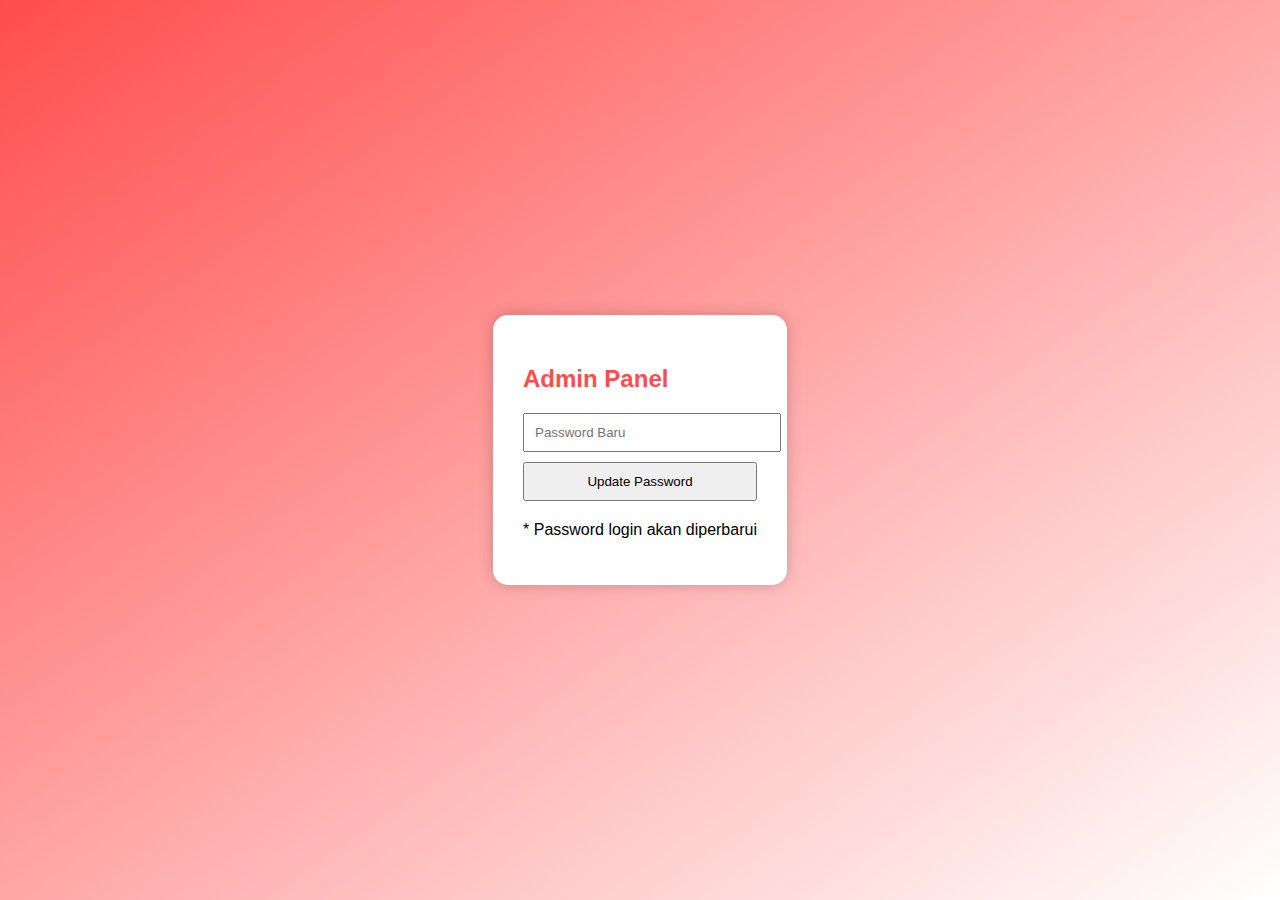
<file: admin.html>
<!DOCTYPE html>
<html lang="en">
<head>
  <meta charset="UTF-8" />
  <meta name="viewport" content="width=device-width, initial-scale=1.0" />
  <title>Admin - Ganti Password</title>
  <link rel="stylesheet" href="style.css" />
</head>
<body class="login-page">
  <div class="login-container">
    <h2>Admin Panel</h2>
    <form class="admin-form">
      <input type="password" placeholder="Password Baru" required />
      <button type="submit">Update Password</button>
    </form>
    <p style="margin-top: 20px;">* Password login akan diperbarui</p>
  </div>
  <script>
    document.querySelector(".admin-form").addEventListener("submit", function (e) {
      e.preventDefault();
      const newPassword = this[0].value;
      localStorage.setItem("wingoPassword", newPassword);
      alert("Password berhasil diperbarui!");
    });
  </script>
</body>
</html>
</file>
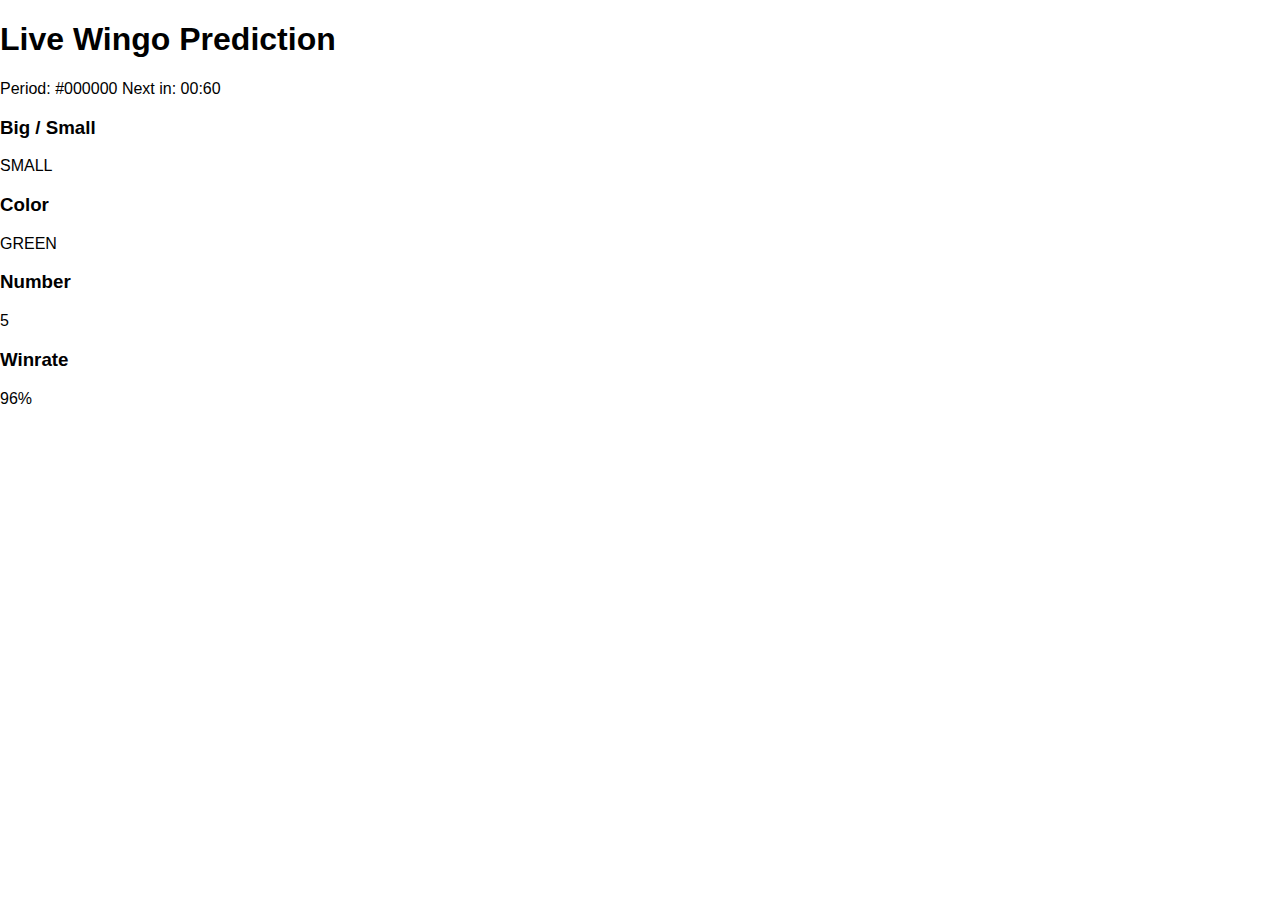
<file: dashboard.html>
<!DOCTYPE html>
<html lang="en">
<head>
  <meta charset="UTF-8" />
  <meta name="viewport" content="width=device-width, initial-scale=1.0" />
  <title>Dashboard - Wingo Prediction</title>
  <link rel="stylesheet" href="style.css" />
</head>
<body class="dashboard-page">
  <header>
    <h1>Live Wingo Prediction</h1>
    <div class="time-period">
      <span id="period">Period: #000000</span>
      <span id="countdown">Next in: 00:60</span>
    </div>
  </header>

  <main class="predictions">
    <div class="card">
      <h3>Big / Small</h3>
      <p class="prediction-text">BIG</p>
    </div>
    <div class="card">
      <h3>Color</h3>
      <p class="prediction-text">RED</p>
    </div>
    <div class="card">
      <h3>Number</h3>
      <p class="prediction-text">7</p>
    </div>
    <div class="card">
      <h3>Winrate</h3>
      <div class="winrate-bar"><div class="fill" style="width: 70%"></div></div>
      <p class="winrate-text">70%</p>
    </div>
  </main>
  <script src="script.js"></script>
</body>
</html>
</file>
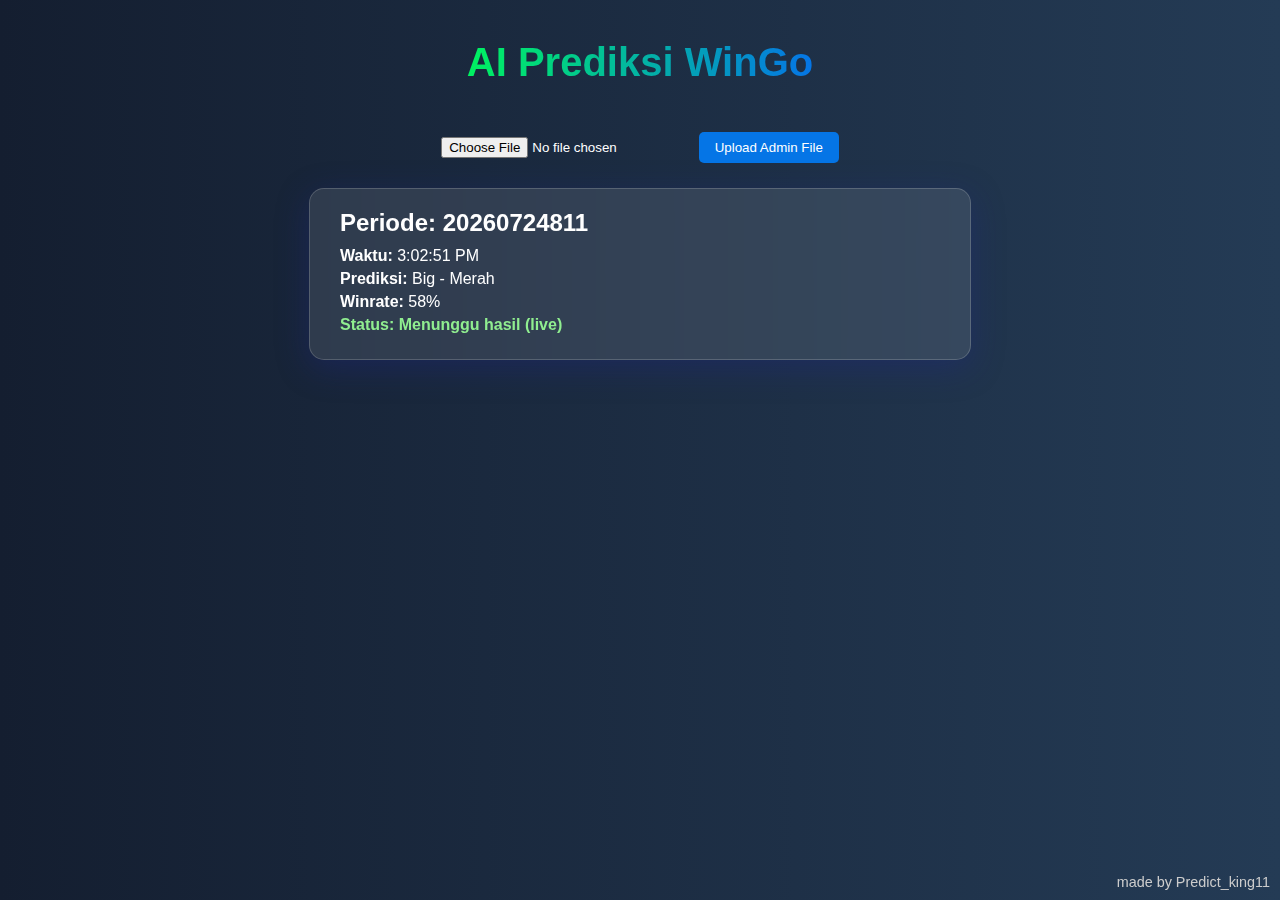
<file: dashbord.html>
<!DOCTYPE html>
<html lang="en">
<head>
    <meta charset="UTF-8">
    <title>AI Prediksi - Dashboard Elegan</title>
    <style>
        body {
            margin: 0;
            padding: 0;
            font-family: 'Segoe UI', Tahoma, Geneva, Verdana, sans-serif;
            background: linear-gradient(to right, #141e30, #243b55);
            color: #fff;
            display: flex;
            flex-direction: column;
            align-items: center;
            min-height: 100vh;
            overflow-x: hidden;
        }

        h1 {
            margin-top: 40px;
            font-size: 2.5rem;
            background: linear-gradient(to right, #00f260, #0575e6);
            -webkit-background-clip: text;
            -webkit-text-fill-color: transparent;
            animation: fadeIn 2s ease-out;
        }

        .prediction-card {
            background: rgba(255, 255, 255, 0.1);
            border-radius: 15px;
            padding: 20px 30px;
            margin: 20px;
            box-shadow: 0 8px 32px 0 rgba(31, 38, 135, 0.37);
            backdrop-filter: blur(8.5px);
            -webkit-backdrop-filter: blur(8.5px);
            border: 1px solid rgba(255, 255, 255, 0.18);
            width: 90%;
            max-width: 600px;
            animation: fadeIn 1.5s ease-out;
        }

        .prediction-card h2 {
            margin: 0 0 10px;
            font-size: 1.5rem;
        }

        .prediction-card p {
            margin: 5px 0;
            font-size: 1rem;
        }

        .status {
            margin-top: 10px;
            font-weight: bold;
            color: #90ee90;
        }

        .watermark {
            position: fixed;
            bottom: 10px;
            right: 10px;
            font-size: 0.9rem;
            color: #ccc;
        }

        .upload-box {
            margin-top: 20px;
            animation: fadeIn 2.5s ease-out;
        }

        input[type="file"] {
            margin-bottom: 10px;
        }

        button {
            padding: 8px 16px;
            background: #0575e6;
            color: #fff;
            border: none;
            border-radius: 5px;
            cursor: pointer;
        }

        @keyframes fadeIn {
            from { opacity: 0; transform: translateY(20px); }
            to { opacity: 1; transform: translateY(0); }
        }
    </style>
</head>
<body>
    <h1>AI Prediksi WinGo</h1>
    <div class="upload-box">
        <input type="file" id="adminFile" />
        <button onclick="uploadAdminFile()">Upload Admin File</button>
    </div>
    <div id="predictionContainer" class="prediction-card"></div>
    <div class="watermark">made by Predict_king11</div>

    <script>
        function getRandomInt(min, max) {
            return Math.floor(Math.random() * (max - min + 1)) + min;
        }

        function generatePrediction() {
            const bigSmall = Math.random() > 0.5 ? "Big" : "Small";
            const color = Math.random() > 0.5 ? "Merah" : "Hijau";
            const winrate = getRandomInt(50, 100);
            const now = new Date();
            const time = now.toLocaleTimeString();
            const period = now.getFullYear().toString() + 
                          (now.getMonth()+1).toString().padStart(2, '0') + 
                          now.getDate().toString().padStart(2, '0') + 
                          getRandomInt(100,999);

            return `
                <h2>Periode: ${period}</h2>
                <p><strong>Waktu:</strong> ${time}</p>
                <p><strong>Prediksi:</strong> ${bigSmall} - ${color}</p>
                <p><strong>Winrate:</strong> ${winrate}%</p>
                <p class="status">Status: Menunggu hasil (live)</p>
            `;
        }

        function displayPrediction() {
            const container = document.getElementById("predictionContainer");
            container.innerHTML = generatePrediction();
        }

        function uploadAdminFile() {
            const fileInput = document.getElementById('adminFile');
            const file = fileInput.files[0];
            if (!file) return alert("Sila pilih fail JSON!");

            const reader = new FileReader();
            reader.onload = function(event) {
                try {
                    const data = JSON.parse(event.target.result);
                    if (data.username && data.password) {
                        localStorage.setItem("username", data.username);
                        localStorage.setItem("password", data.password);
                        alert("Username/password telah dikemas kini!");
                    } else {
                        alert("Fail tidak sah. Gunakan format JSON yang betul.");
                    }
                } catch (e) {
                    alert("Fail bukan JSON yang sah!");
                }
            };
            reader.readAsText(file);
        }

        setInterval(displayPrediction, 60000); // refresh every 60 sec
        displayPrediction();
    </script>
</body>
</html>
</file>
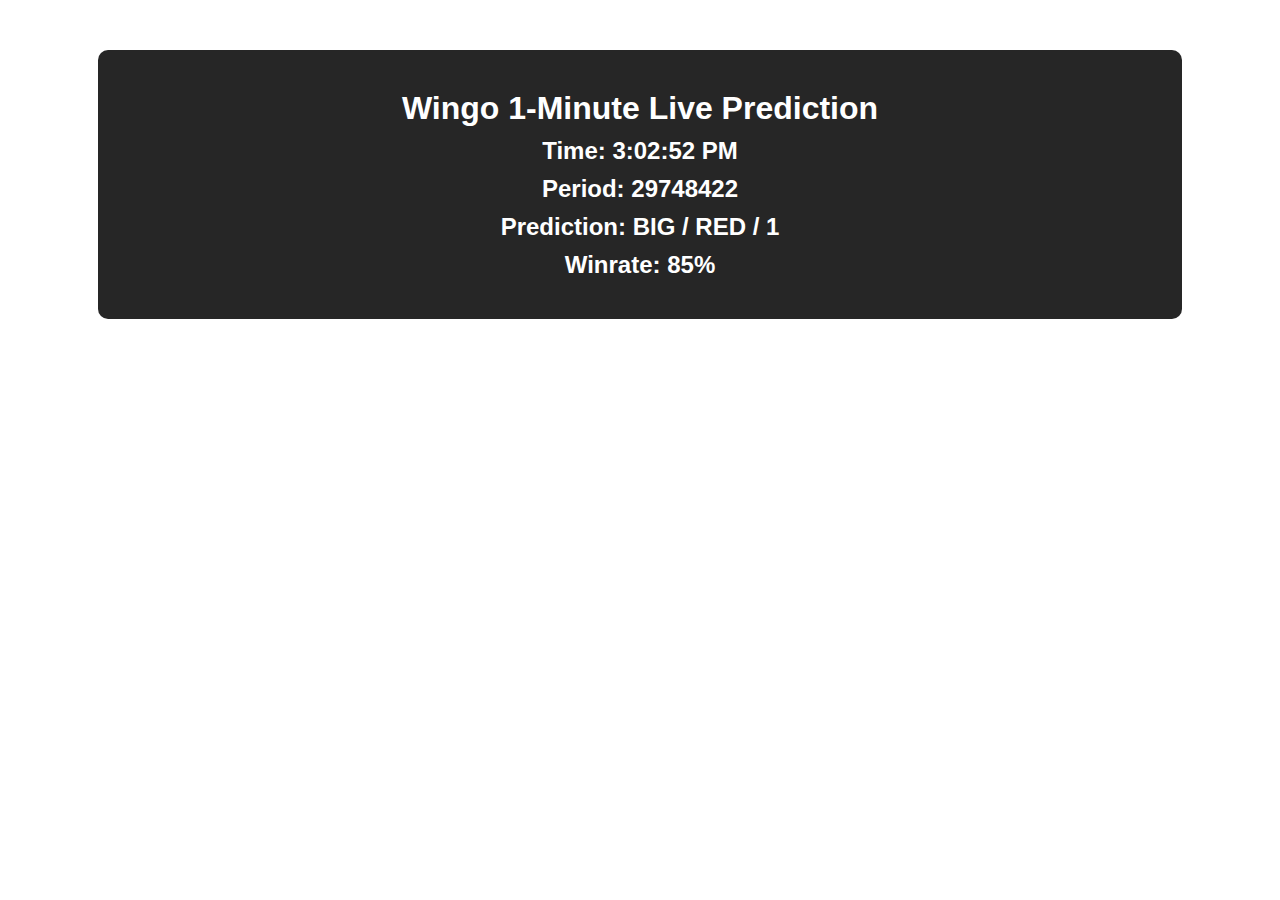
<file: home.html>
<!DOCTYPE html>
<html lang="en">
<head>
    <meta charset="UTF-8">
    <title>Wingo Live Prediction</title>
    <style>
        body {
            margin: 0;
            padding: 0;
            background-image: url('background.jpg');
            background-size: cover;
            font-family: Arial, sans-serif;
            color: white;
            text-align: center;
        }
        .container {
            background: rgba(0, 0, 0, 0.85);
            margin: 50px auto;
            padding: 30px;
            border-radius: 10px;
            width: 80%;
        }
        h1, h2 {
            margin: 10px 0;
        }
    </style>
</head>
<body>
    <div class="container">
        <h1>Wingo 1-Minute Live Prediction</h1>
        <h2 id="time">Time: </h2>
        <h2 id="period">Period: </h2>
        <h2 id="prediction">Prediction: </h2>
        <h2 id="winrate">Winrate: </h2>
    </div>

    <script>
        function updateData() {
            const now = new Date();
            document.getElementById('time').innerText = "Time: " + now.toLocaleTimeString();
            document.getElementById('period').innerText = "Period: " + Math.floor(now.getTime() / 60000);
            
            const bigSmall = Math.random() > 0.5 ? "BIG" : "SMALL";
            const color = Math.random() > 0.5 ? "GREEN" : "RED";
            const number = Math.floor(Math.random() * 10);
            document.getElementById('prediction').innerText = `Prediction: ${bigSmall} / ${color} / ${number}`;

            const winrate = Math.floor(Math.random() * 51) + 50;
            document.getElementById('winrate').innerText = "Winrate: " + winrate + "%";
        }

        updateData();
        setInterval(updateData, 60000);
    </script>
</body>
</html>
</file>
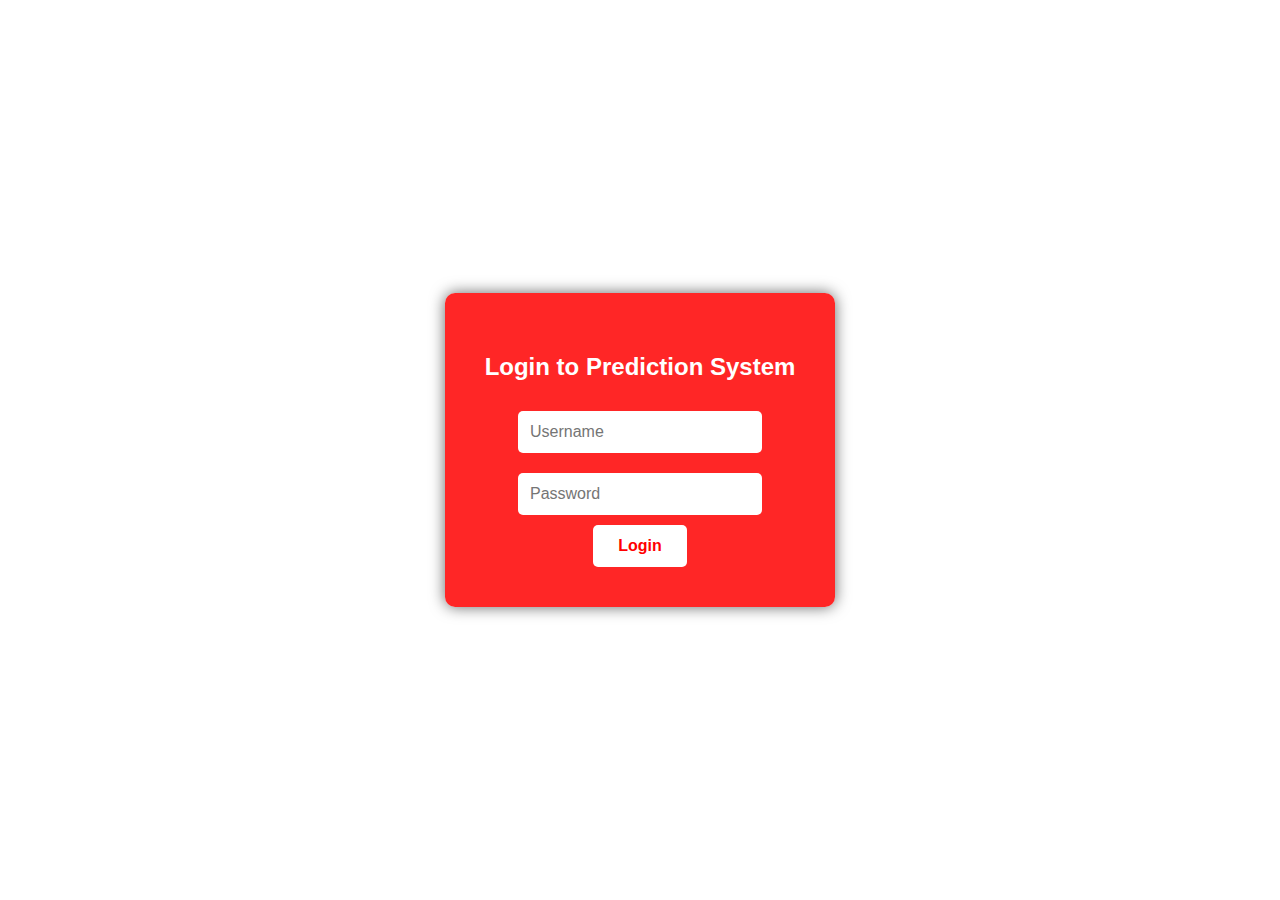
<file: login.html>
<!DOCTYPE html>
<html lang="en">
<head>
  <meta charset="UTF-8" />
  <meta name="viewport" content="width=device-width, initial-scale=1.0"/>
  <title>Login - Live Prediction</title>
  <style>
    body {
      margin: 0;
      font-family: Arial, sans-serif;
      background: url('https://media.giphy.com/media/xTiTnqUxyWbsAXq7Ju/giphy.gif') no-repeat center center fixed;
      background-size: cover;
      display: flex;
      justify-content: center;
      align-items: center;
      height: 100vh;
    }
    .login-container {
      background-color: rgba(255, 0, 0, 0.85);
      color: white;
      padding: 40px;
      border-radius: 10px;
      text-align: center;
      box-shadow: 0 0 15px rgba(0,0,0,0.6);
    }
    input {
      margin: 10px 0;
      padding: 12px;
      width: 220px;
      border-radius: 5px;
      border: none;
      font-size: 16px;
    }
    button {
      padding: 12px 25px;
      background-color: white;
      color: red;
      border: none;
      font-weight: bold;
      border-radius: 5px;
      cursor: pointer;
      font-size: 16px;
    }
  </style>
</head>
<body>
  <div class="login-container">
    <h2>Login to Prediction System</h2>
    <form id="loginForm">
      <input type="text" id="username" placeholder="Username" required><br>
      <input type="password" id="password" placeholder="Password" required><br>
      <button type="submit">Login</button>
    </form>
  </div>
  <script>
    document.getElementById('loginForm').addEventListener('submit', function(e) {
      e.preventDefault();
      const u = document.getElementById('username').value;
      const p = document.getElementById('password').value;
      if(u === 'CustomerVip' && p === 'CustomerVVIP1') {
        window.location.href = 'prediction.html';
      } else {
        alert('Wrong username or password!');
      }
    });
  </script>
</body>
</html>
</file>
<file: style.css>
body {
  margin: 0;
  font-family: Arial, sans-serif;
}

.login-page {
  background: linear-gradient(to bottom right, #ff4d4d, #ffffff);
  height: 100vh;
  display: flex;
  justify-content: center;
  align-items: center;
}

.login-container {
  background-color: white;
  padding: 30px;
  border-radius: 15px;
  box-shadow: 0 0 15px rgba(0, 0, 0, 0.2);
  animation: fadeIn 2s ease;
}

.login-container h2 {
  color: #ff4d4d;
}

.login-container input,
.login-container button {
  display: block;
  width: 100%;
  padding: 10px;
  margin: 10px 0;
}

.predict-page {
  background-color: white;
  color: red;
  padding: 20px;
  font-size: 24px;
}

.predict-container {
  text-align: center;
}

.predict-box {
  background-color: #ffe6e6;
  padding: 20px;
  border-radius: 10px;
  display: inline-block;
}

.watermark {
  margin-top: 20px;
  font-size: 14px;
  color: #999;
}

@keyframes fadeIn {
  from { opacity: 0; }
  to { opacity: 1; }
}
</file>
